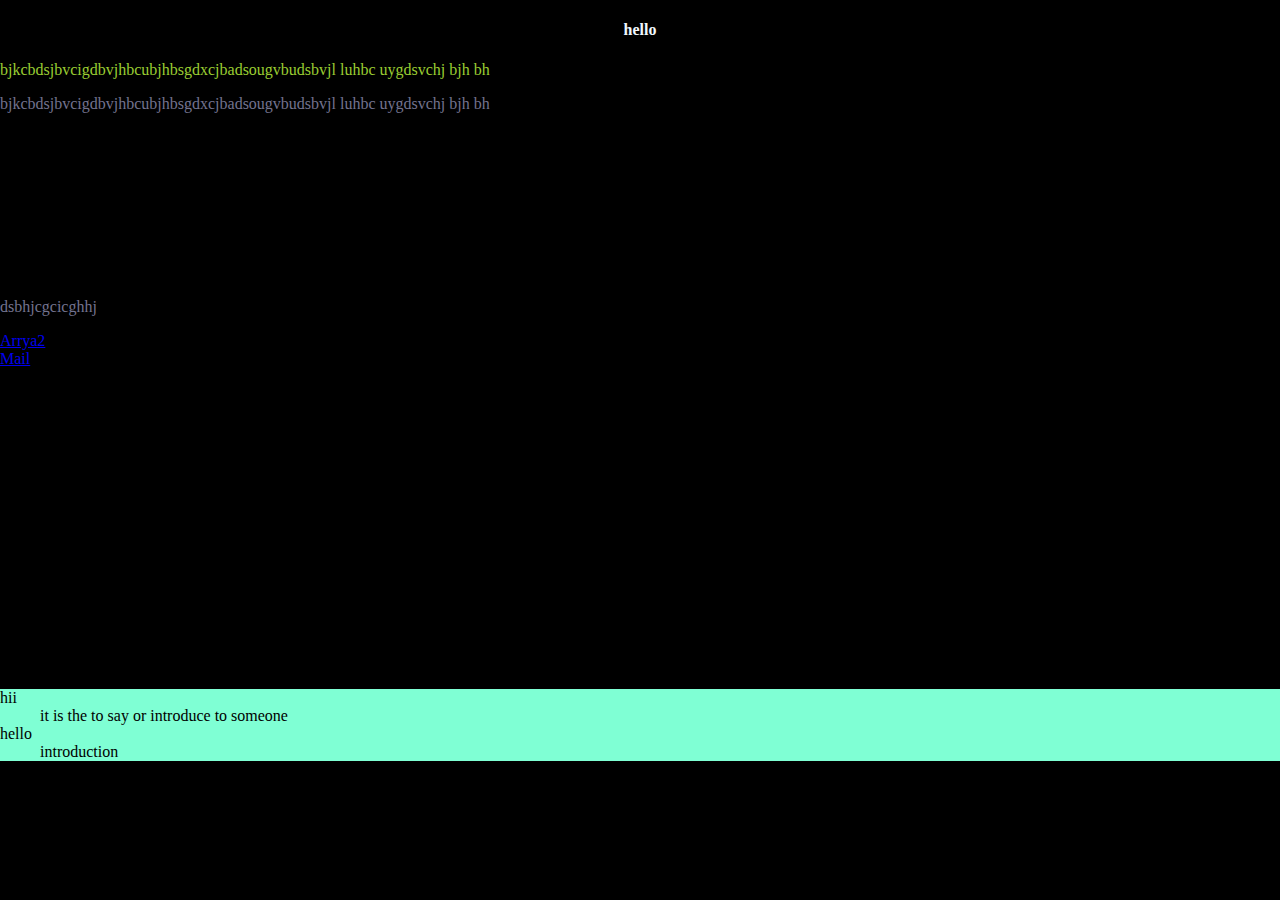
<file: index.html>
<!DOCTYPE html>
<html>
<head>
    <title>
        Rose
    </title>
    <style>
        p{
            color: rgb(115, 115, 143);
        }
    </style>
    <link rel="stylesheet" href="style.css">
</head>
<body style="background-color: black;">

<h4 style="color: aliceblue">hello</h4>
<p style="color:yellowgreen">bjkcbdsjbvcigdbvjhbcubjhbsgdxcjbadsougvbudsbvjl luhbc uygdsvchj bjh bh</p>
<p>bjkcbdsjbvcigdbvjhbcubjhbsgdxcjbadsougvbudsbvjl luhbc uygdsvchj bjh bh</p>
<h2 class="shashi">bjkcbdsjbvcigdbvjhbcubjhbsgdxcjbadsougvbudsbvjl luhbc uygdsvchj bjh bh</h2>
<h1 id="helo">bjkcbdsjbvcigdbvjhbcubjhbsgdxcjbadsougvbudsbvjl luhbc uygdsvchj bjh bh</h1>


















    <h1>Helo shashi</h1>
    <p>dsbhjcgcicghhj</p>
<a href="C:\Users\HP\website\lyrics.html">Arrya2</a>
<br>
    <a href="mailto:netthetlashashi@gmail.com">Mail</a>
    <h4>hello world</h4>
 <ul>
    <li>helo</li>
    <li>hii</li>
 </ul><br>
 <h4>hello world</h4>
<ol>
    <li>
        hello
    </li>
    <li>
        hii
    </li>
</ol><br>
<h4>hello world</h4>
<dl style="background-color: aquamarine; border: 2px;">
    <dt>hii</dt>
    <dd>
it is the to say or introduce to someone 
    </dd>
    <dt>hello</dt>
    <dd>
       introduction 
    </dd>
</dl>
<!-- 
<table border="1" style="background-color: black;">
    <tr align="center" style="background-color: rgb(88, 2, 247);">
        <th width="100">Sunday</th>
        <th width="100">Monday</th>
        <th width="100">Tuesday</th>
        <th width="100">Wednesday</th>
        <th width="100">Thursday</th>
        <th width="100">Friday</th>
        <th width="100">Saturday</th>
        
    </tr>
    <tr align="center" style="background-color: lightblue;">
        <th>closed</th>
        <th>9pm</th>
        <th>4pm</th>
        <th>closed</th>
        <th>9pm</th>
        <th>4pm</th>
        <th>9pm</th>
        
    </tr>
</table>
<br>
<button type="button"  style="background-color: brown;"  class="form-control" onclick="update()" >
    clickme
</button>

<p id="shashi">helooo</p>

<script>
    function update(){
        document.getElementById("shashi").innerHTML="hii";
    }
</script>

<br>

<form>
<label for="quantity">quantity</label>
<input id="quantity" type="number"><br>

<label for="lab">option</label>
<select id="lab">
    <option value="hello">
        hello
    </option>
    <option value="hii">hii</option>
</select><br>
<label for="checkbox">mR</label>
<input id="checkbox" type="radio" value="mr" name="title">
<label for="checkbox">ms</label>
<input id="checkbox" type="radio" value="ms" name="title"><br>
<label for="file">choose</label>
<input id="file" type="file">
<label for="comment">comment</label>
<textarea type="comment" id="comment"> 

<label for="subscribe">subscribe</label>
<input id="subscribe" type="checkbox"> -->

<!-- 
<header style="background-color: blueviolet;">
<h4>hello welcome</h4>

</header>
<main>
<img src="C:\Users\HP\website\arya2_front.jpg" alt="image/jpg" width="300">
</main>
<footer>
<hr>
Author:<p>shashidhar</p>
&copy; shashiiicjdn;
Email:<a href="mailto:email@gmail.com">@gmail.com</a>
</footer> -->



 



</form>













</body>
</html>
</file>
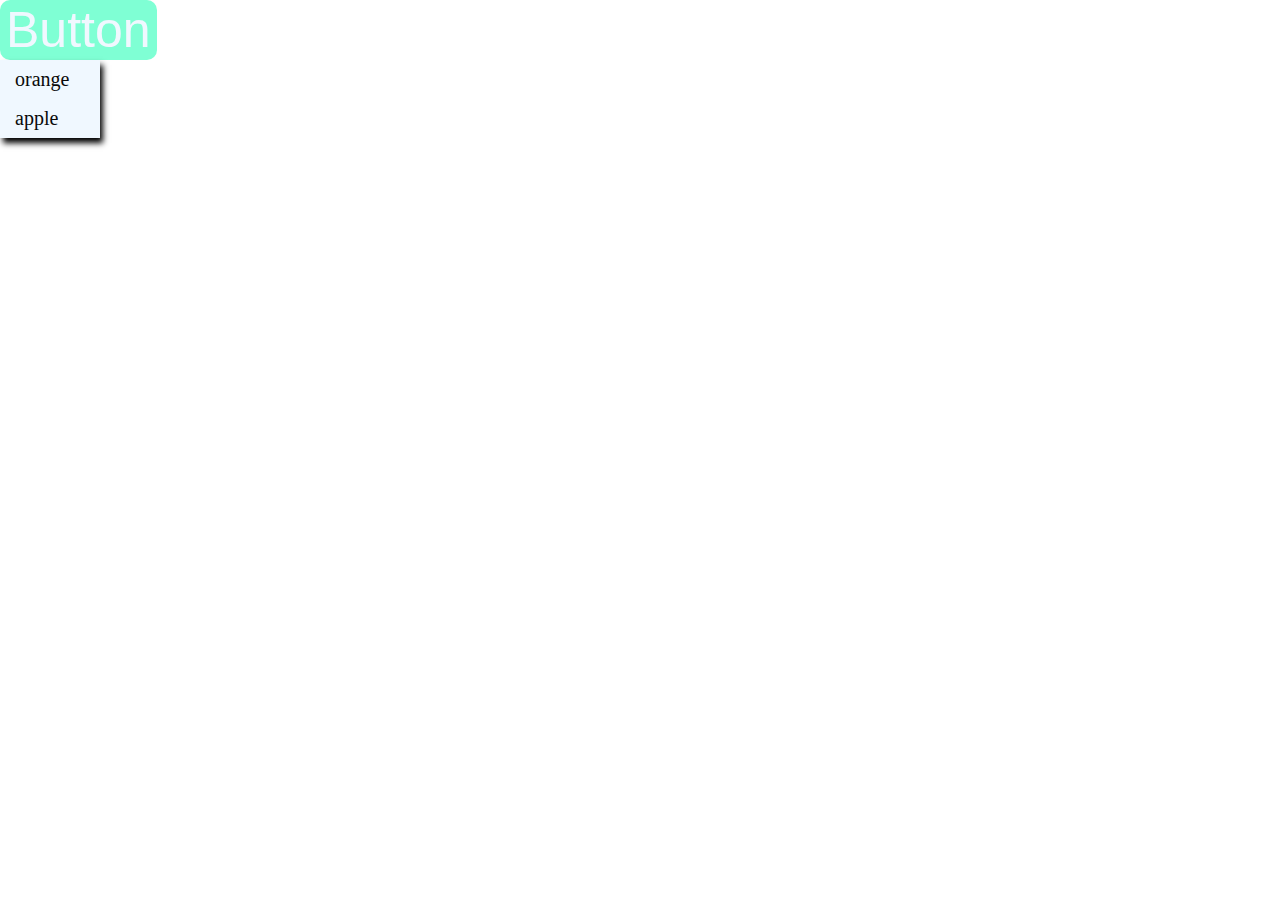
<file: background.html>
<!DOCTYPE html>
<html>

<head>
<link rel="stylesheet" href="style.css">
</head>
<body>
    <!-- <div id="container">
        <p>hello shashidhar </p>
        <div>
            <p>hello</p>
        </div>
    </div>
    <p>shashidhar</p> -->

  <div class="dropdown">
    <button >Button</button>
    <div class="content">
        <a href="">orange</a>
        <a href="">apple</a>
    </div>

  </div>

   
</ul>
</body>
</html>
</file>
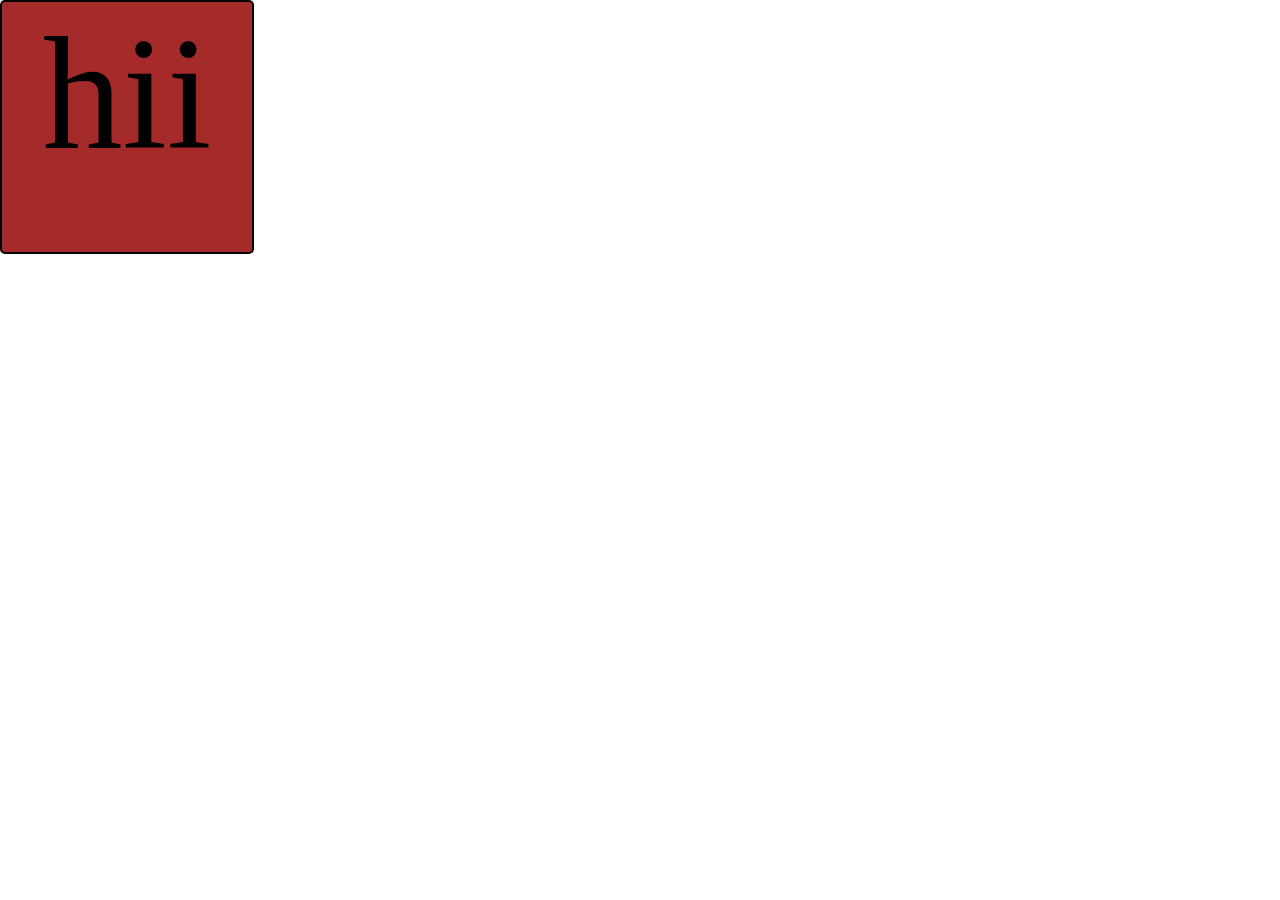
<file: flexbox.html>
<!DOCTYPE html>
<html>
    <head>
        <title>
            <h4>hello lets start</h4>
        </title>
        <link rel="stylesheet" href="style.css">

    </head>
    <body>
        <!-- <div class="container">
                <div class="box" id="box1">1</div>
                <div class="box" id="box2">2</div>
                <div class="box" id="box3">3</div>
                <div class="box" id="box4">4</div>

        </div> -->


        <!-- <div class="container">
            <div id="shashi">
                hii
            </div>
            <div id="shashi">
                hel
            </div>
            <div id="shashi">
                sha
            </div>
        </div> -->

        <div id="vishnu">
            hii
        </div>
    </body>
</html>
</file>
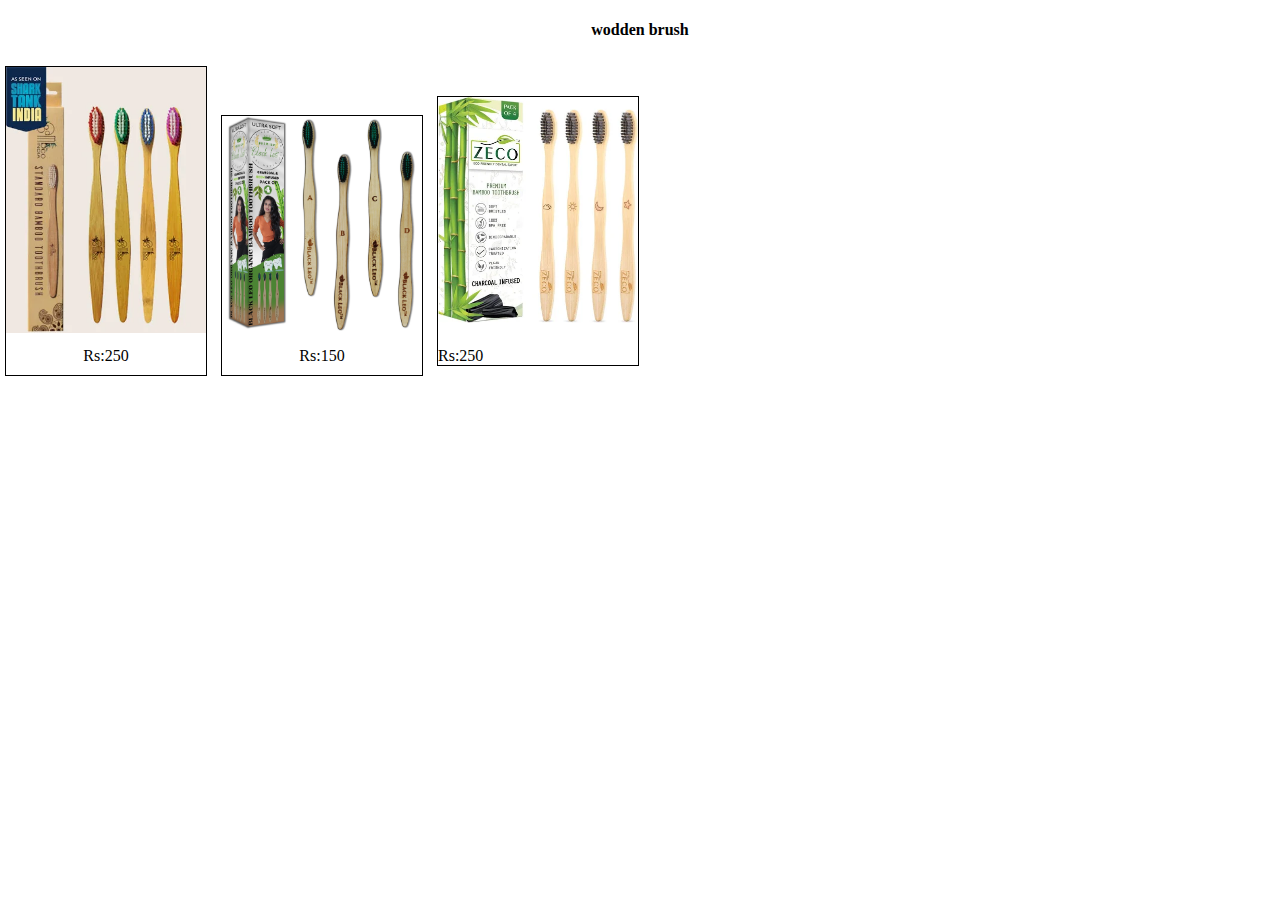
<file: login.html>
<!DOCTYPE html>
<html>
    <head>
        <title>
            Young panda
        </title>
        <link rel="stylesheet" href="style.css">
    </head>
    <body>
        <h4>wodden brush</h4>
        <div class="brush">
            <a href="bambooo.webp">  <img src="bambooo.webp" alt="bamboo"  width="200px"></img></a>
          <div  class="young">Rs:250</div>
        </div>
        <div class="brush">
            <a href="ultra bamboo.jpg">  <img src="ultra bamboo.jpg" alt="ultra bamboo.jpg"   width="200px"></img></a>
          <div  class="young">Rs:150</div>
        </div>
        <div class="brush">
            <a href="shopping.webp" >  <img src="shopping.webp" alt="shopping.webp"  width="200px"></img></a>
          <div class="young" ></div>Rs:250</div>
        </div>
    </body>
</html>
</file>
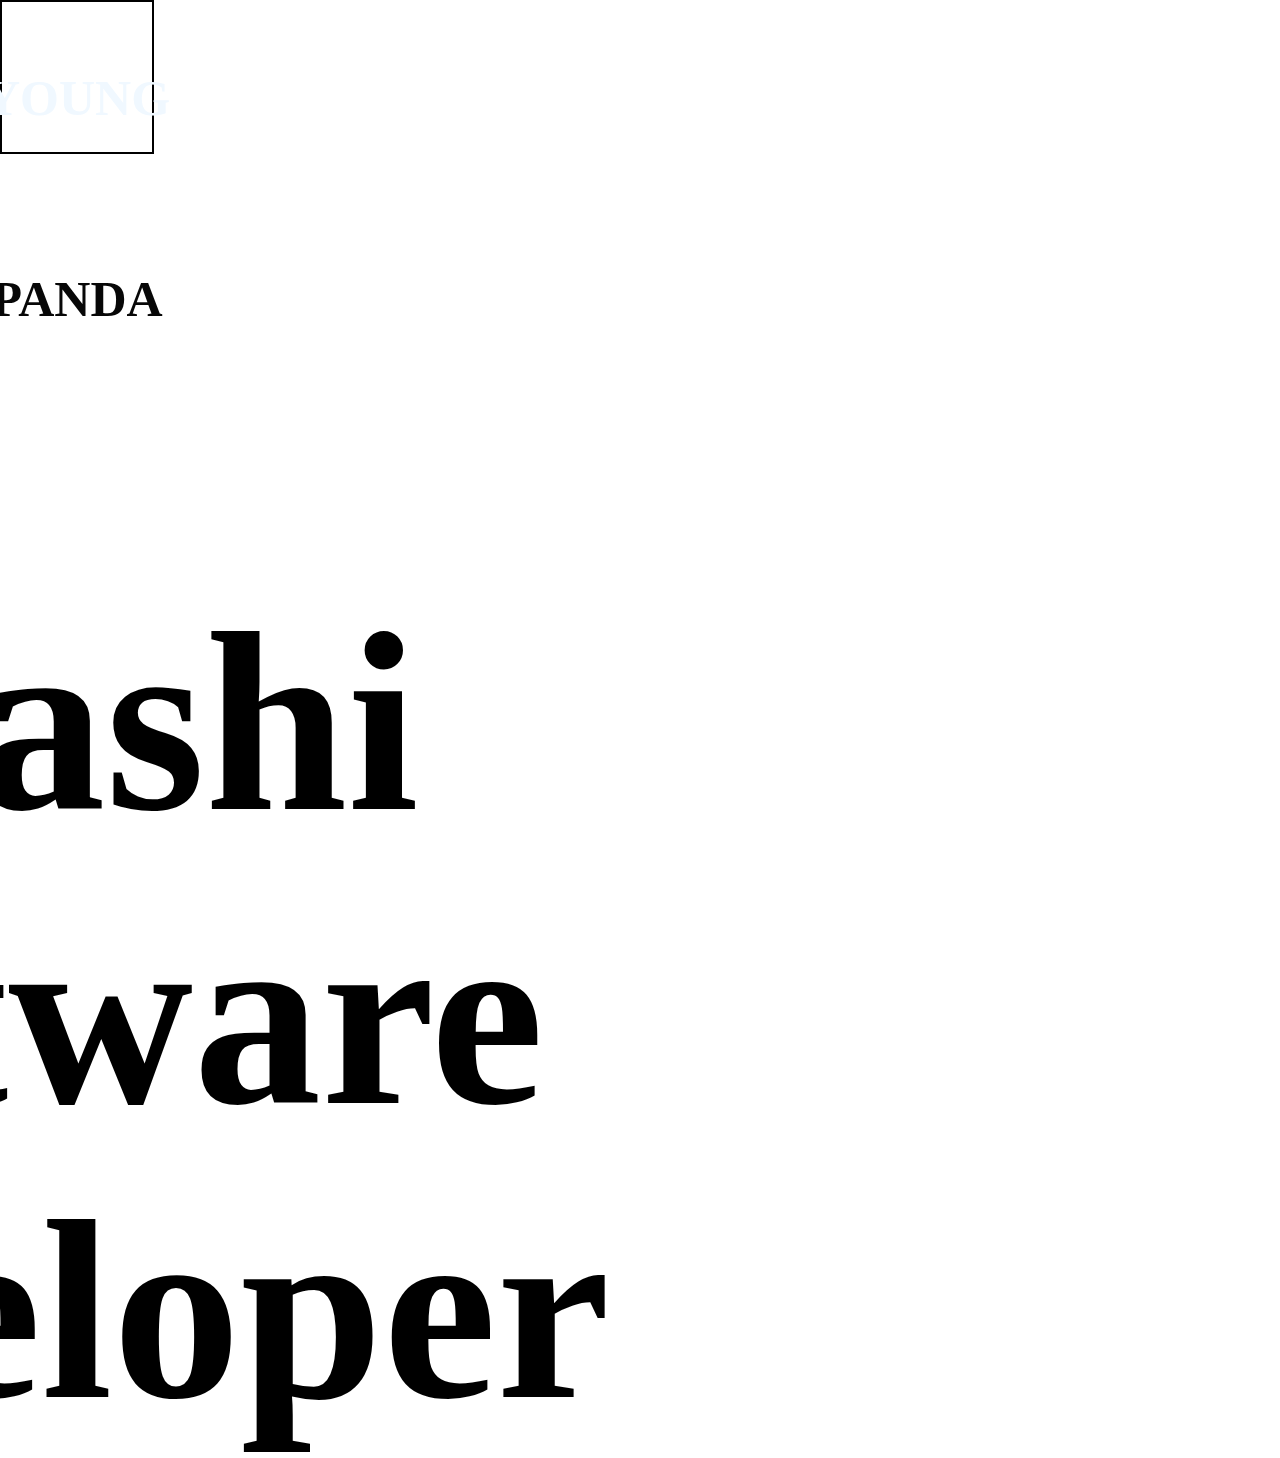
<file: shashi.html>
<!DOCTYPE html>
<html>
    <head>
        <h4 class="color">YOUNG</h4>
        <h4 class="hii"> PANDA</h4>
      
        <link rel="stylesheet" href="style.css">
    </head>
    <body class="container">
        <h1>shashi software developer</h1>
     
    </body>
</file>
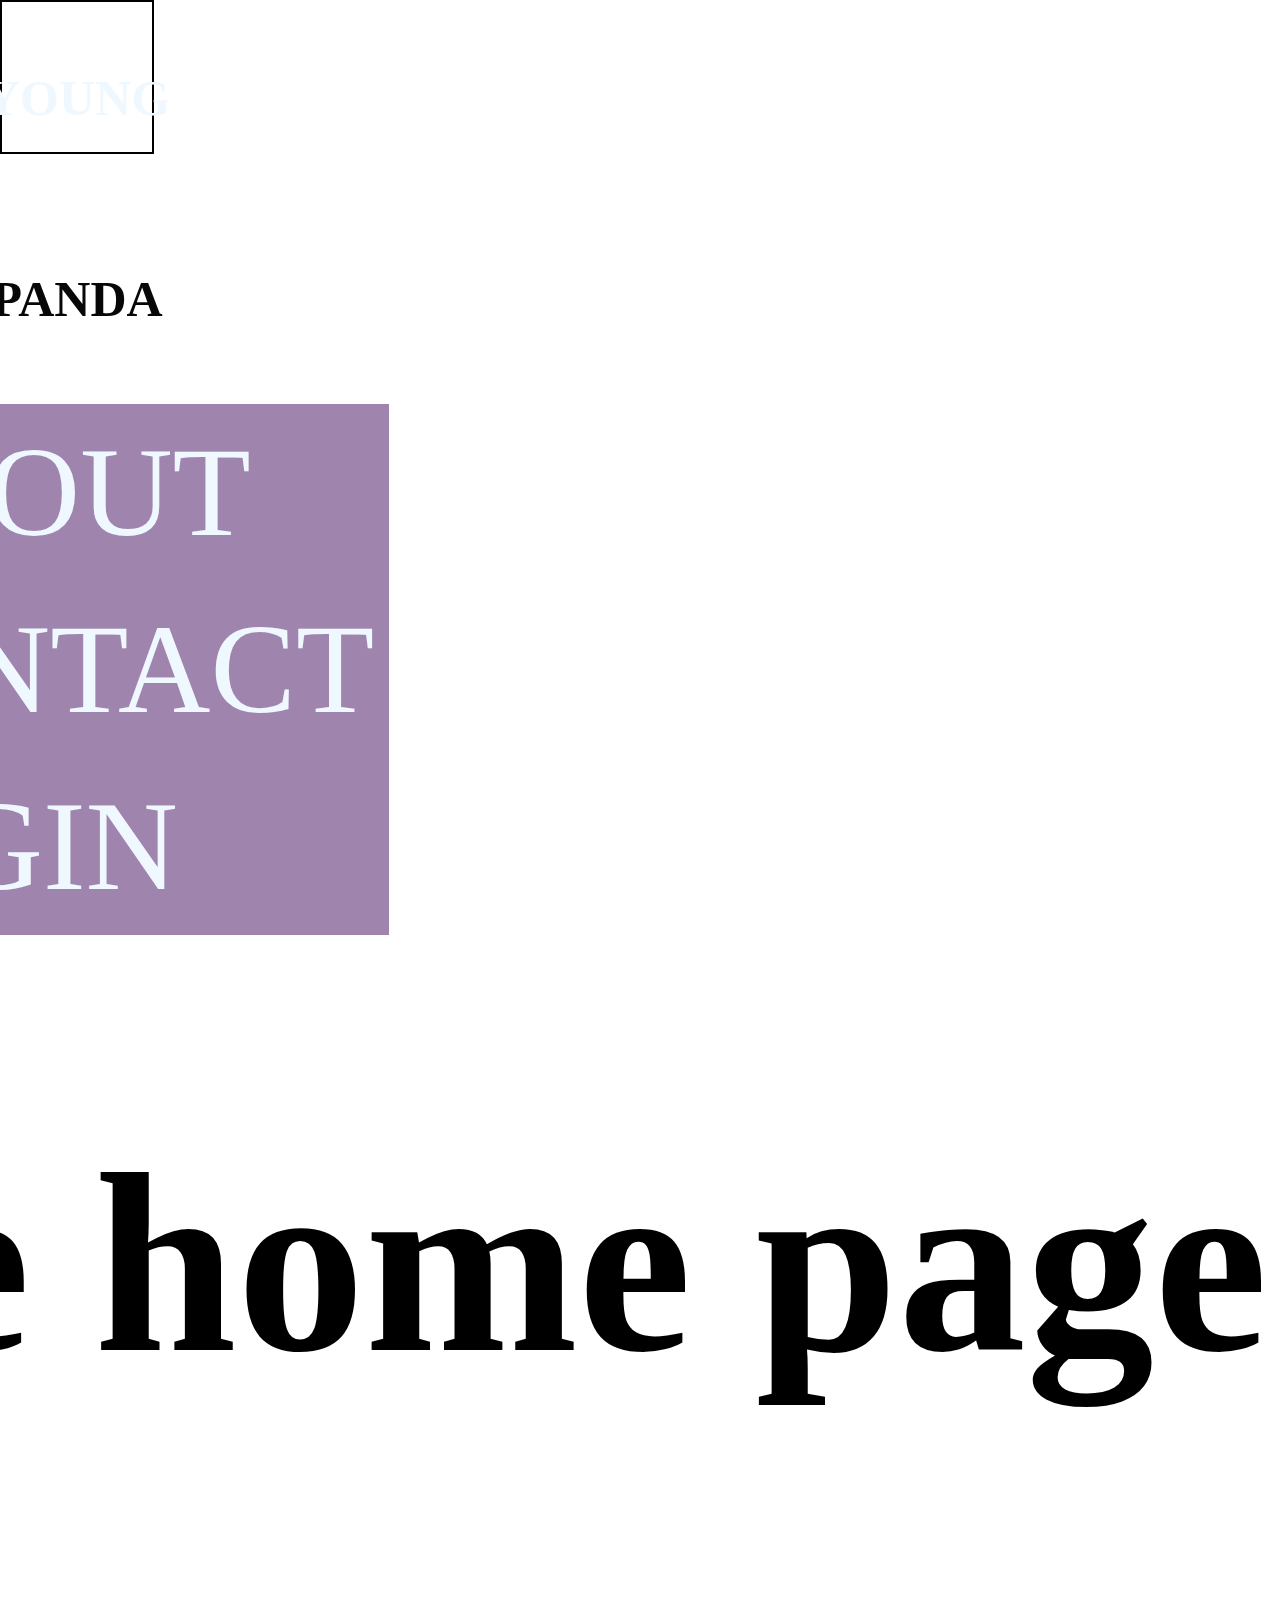
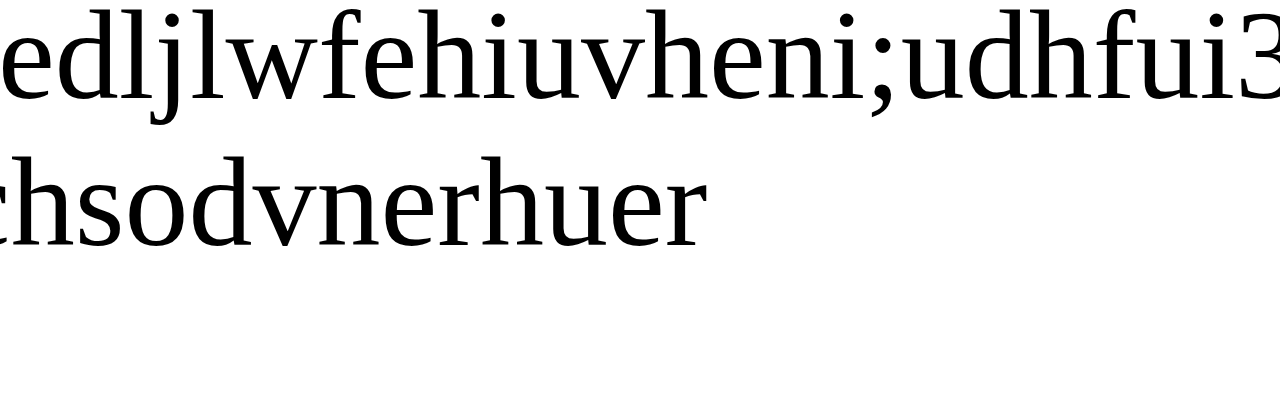
<file: webpage.html>
<!DOCTYPE html>
<html>
    <head>
        <h4 class="color">YOUNG</h4>
        <h4 class="hii"> PANDA</h4>
      
        <link rel="stylesheet" href="style.css">
    </head>
    <body class="container">
        <nav class=navbar>
            <ul>
                <li><a href="index"> <i class="fa-solid fa-house"></i></a>
                   </li> 
               
                <li><a href="lyrics.html">ABOUT</a></li>
                <li><a href="background.html">CONTACT</a></li>
                <li><a href="login.html">LOGIN</a></li>
            </ul>
        </nav>
        <main>
            <h1>This is the home page</h1>
            <p>leromfefhifhihihfihfidhcf9whgviohvioehriovho39ytfdscihieghvihoefhc7wefkdjkbvjdvuyjhcjhbguywefch;ihc;3hedljlwfehiuvheni;udhfui34henkhvknk4rheiunvendksvhiu4erhfdnk4herdoiuhosdllkfeodsjhkkjnkuerhdvshuxhnef;ioc n       jds;jfvochsodvnerhuer</p>
        </main>


    </body>
</html>
</file>
<file: style.css>
/* #container{
    
    border:2px solid;
}
#container>p{
    background-color: blue;
} */

/* 
h1::first-letter{ */
    /* font-family: 'Courier New', Courier, monospace;
font-size: 2em;
font-variant-caps: normal;
}
p::first-line{
    background-color: yellow;
}
p::selection{
    background-color: rgb(112, 69, 80);
}

#fruit::after{
    content:icon;

}
#hi::after{
    content: right;
} */

/* 
#helo{

color: blueviolet;
text-shadow: 3px 3px 5px;
border-bottom: 1px white;
border-top: 1px rgb(150, 8, 8);
font-family: 'Courier New', Courier, monospace;
font-size: 50px;
}
.shashi{
    color: blueviolet;
}
#img1{
float: left;

}
#img2{
    float: right;
    
    }
    body{
      
     
        background-image: url("pexels-photo-2224861.jpeg ");
        background-attachment: fixed;
        background-size: cover;
        background-repeat: no-repeat;
        background-position: center;
    } */

.pagination{
   text-align: center;
}
.pagination a{
    background-color: chartreuse;
    font-weight: 100;
  text-decoration: none;
  display: inline-block;
}
.pagination a:hover{
   background-color: blanchedalmond;
}
.pagination a.active{
    background-color: rgb(206, 128, 10);
    border-radius: 2px;
    padding: 8px 15px;
    font-weight: 1px;
 }

 .dropdown button{
    font-size: 50px;
    color:aliceblue;
    background-color: aquamarine;
    border: none;
    border-radius: 10px;

 }
.dropdown a{
    font-size: 20px;
    color:rgb(10, 10, 10);
    border: none;
    border-radius: 10px;
    text-decoration: none;
    display:block;
    padding: 8px 15px;
}
.dropdown button:hover{
    background-color: brown;
    display: inline-block;
}
    
.dropdown a:hover{
    background-color: brown;
    display: inline-block;
}
.dropdown .content{
    box-shadow: 3px 5px 6px black;
  min-width: 100px;
    background-color: aliceblue;
    display: none;
    position: absolute;
    
}
.dropdown:hover .content{
    display: block;
}
/* .container{
    background-color: rgb(77, 51, 192);
 
} */
.color {
 
    font-size: 50px;
    color: aliceblue;
    display: inline;
    text-align: center;
}
.hii{
   
    font-size: 50px;
    color: rgb(7, 7, 7);
    display: inline;
  
}

.navbar ul{
    list-style-type: none;
    background-color: hsl(279, 21%, 60%);
    margin: 0px;
    padding: 0px;
    overflow: hidden;
    
    
}

.navbar a{
  color: aliceblue;
  padding: 15px;
  text-align: center;
  text-decoration: none;
  display: block;
 
}
.navbar:hover a{
    background-color: rgb(8, 8, 8);
}
.navbar li{
    float: left;
}
main{
    margin-left: 20px;
    margin-left: 20px;
}
body{
    margin: 0px;
}
h4{
    text-align: center;
}
.brush{
border: 1px solid black;
margin:5px;
display: inline-block;
}
.brush .young{
    text-align: center;
    padding: 10px;
}
.brush:hover{
    border:1px solid yellow
}
.container{
    display: flex;
    border: 2px solid black;
    flex-wrap: wrap;
    justify-content: center;
    row-gap: 10px;
}
.box{
    width: 150px;
    height: 150px;
    font-size:10rem;
    text-align: center;
   
}
#box1{
    background-color: brown;
}
#box2{
    background-color: rgb(214, 207, 207);
}
#box3{
    background-color: rgb(14, 228, 85);
}
#box4{
    background-color: rgb(212, 247, 15);
}
#shashi{
  background-color: brown; 
  transform: translate(100%) rotate(45deg);
}
.container{
    width: 150px;
    height: 150px;
    border: 2px solid black;
    text-align: center;
    font-size: 8em;

   
}
#vishnu{

width:250px;
height:250px;
border: 2px solid black;
border-radius: 5px;
background-color: brown;
font-size: 10em;
text-align: center;

animation-name:shrink;
animation-duration: 2s;

}
@keyframes slideleft{
    from{transform:translateX(300%);}
}
@keyframes slideright{
    to{transform:translateX(300%);}
}
@keyframes slideup{
    from{transform:translateY(300%);}
}

@keyframes slidedown{
    to{transform:translateY(300%);}
}

@keyframes rotate{
    to{transform:rotateZ(100deg);}
}
@keyframes grow{
    to{transform:scale(2,2);}
}
@keyframes shrink{
    50%{transform:scale(0.5,0.5);}
}
</file>
